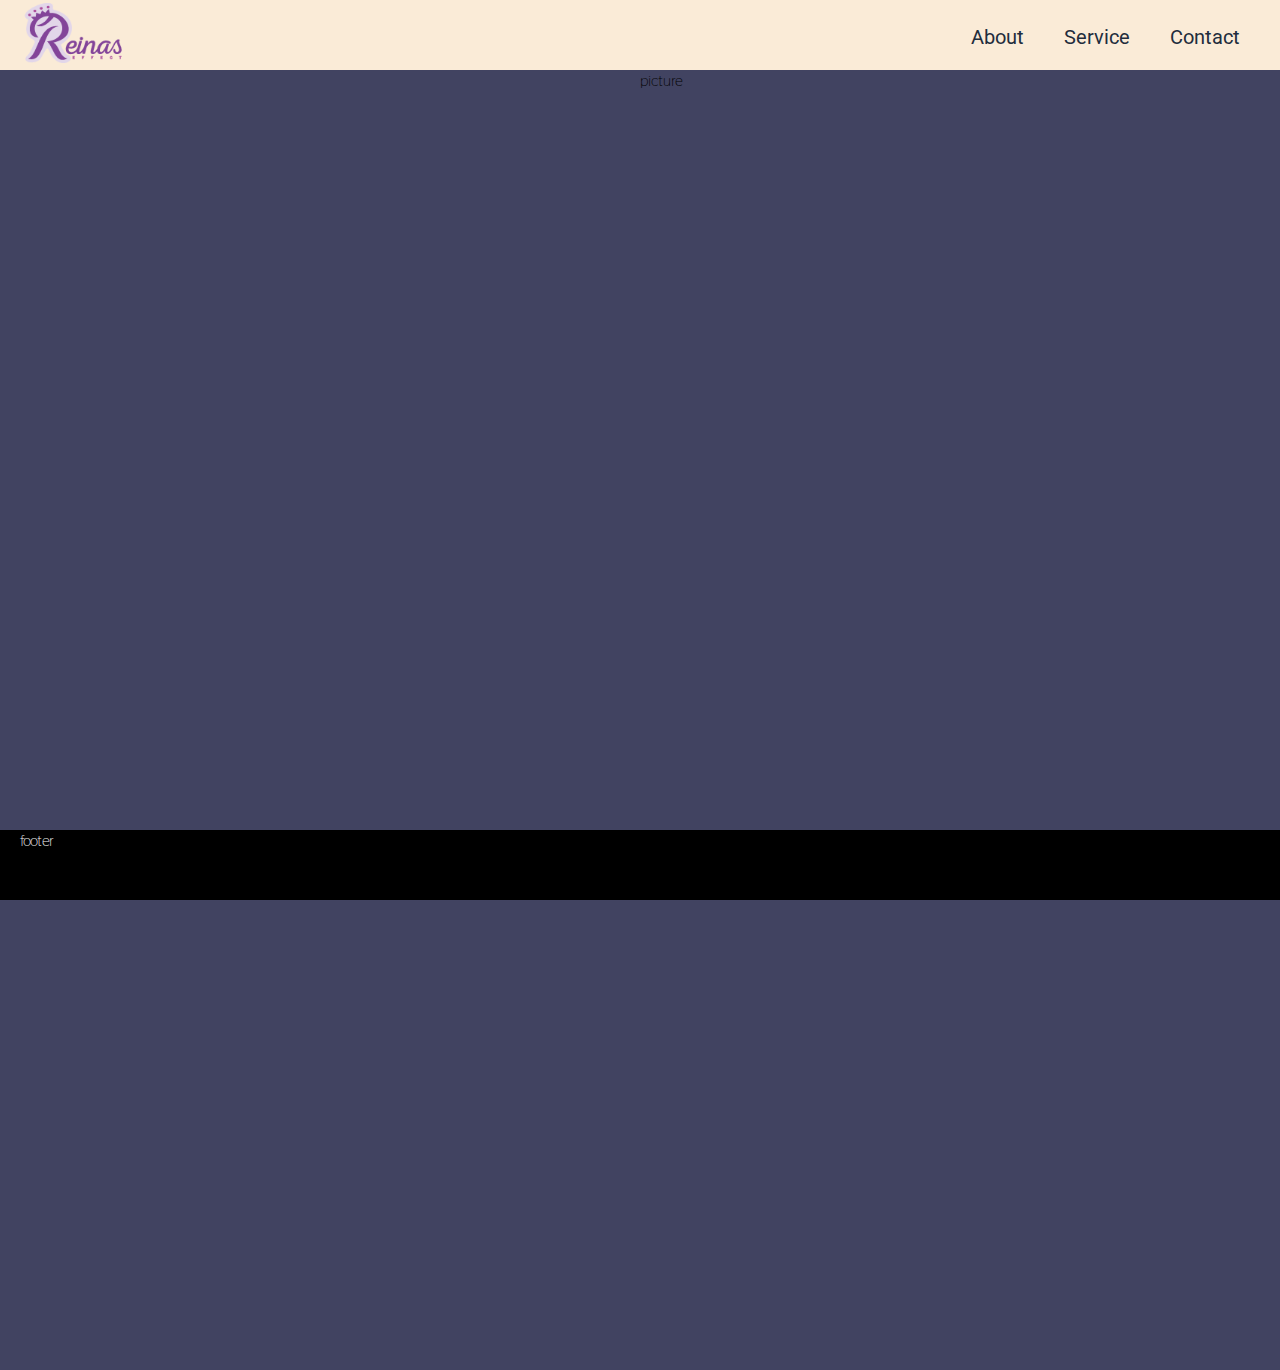
<file: index2.html>
<!DOCTYPE html>
<html lang="en">
<head>
  <meta charset="UTF-8">
  <meta name="viewport" content="width=device-width, initial-scale=1.0">
  <meta http-equiv="X-UA-Compatible" content="ie=edge">
  <link href="https://fonts.googleapis.com/css?family=Thasadith:400,700|Roboto" rel="stylesheet">
  <link rel="stylesheet" href="https://use.fontawesome.com/releases/v5.6.3/css/all.css" integrity="sha384-UHRtZLI+pbxtHCWp1t77Bi1L4ZtiqrqD80Kn4Z8NTSRyMA2Fd33n5dQ8lWUE00s/" crossorigin="anonymous">
  <title>Document</title>
  <style>
    *{
      box-sizing: border-box;
      margin: 0;
    }

    body {
      display: flex;
      flex-direction: column;
      margin: 0;
      background-color: #414361;
      min-height: 100vh;
      font-family: "Thasadith", sans-serif;
    }

    footer {
      flex-basis: 70px;
      background-color: black;
      color: whitesmoke;
      position: fixed;
      bottom: 0;
      width: 100%;
      height: 70px;
    }

    header {
      background-color: antiquewhite;
      display: flex;
      align-items: center;
      justify-content: space-between;
    }
    header, footer {
      padding: 0 20px;
    }
    main {
      display: flex;
      flex-grow: 1;
    }
    section {
      flex-basis: 40%;
      flex: 1 1;
      overflow: scroll;
      display: flex;
      flex-direction: column;
    }
    aside {
      flex-basis: 60%;
      flex: 1 1;
    }
    nav {
      height: 70px;
      display: flex;
    }
    nav .menu {
      /* height: 70px; */
      padding: 20px;
      font-size: 20px;
      font-weight: 400px;
      border-top: solid 4px transparent;
      transition: border-top 1s 
    }
    nav a {
      /* height: 70px; */
      text-decoration: none;
      font-family: 'Roboto', sans-serif;
      color: #1f2d3d
    }
    nav .menu:hover {
      border-top: 4px solid #000;
      /* padding: 15px */
    }

    .about-section, .service-section, .contact-section {
      height: 100%;
      flex-shrink: 0;
      padding: 75px 20px 0;
    }
    .about-section h3, .service-section h3, .contact-section  h3 {
      font-size: 20px !important;
    }
    .about-section p, .service-section p, .contact-section  p {
      font-size: 30px
    }
    .about-section {
      background-color: #FFA9E7;
      color: #1f2d3d;
    }
    .service-section {
      background-color: #FF84E8;
      color: #1f2d3d
    }
    .service-section .item-wrapper {
      padding-top: 35px;
    }
    .service-section .items {
      font-size: 35px;
    }
    .contact-section {
      background-color: #7F2CCB;
      color: #fff;
    }
    .contact-section p {
      opacity: 0.7;
    }
    .scrollLink {
      opacity: 0;
      margin-top: 100px;
      animation: 1s slidefade 1s forwards;
    }
    .logo img {
      height: 60px;
    }
    #scroll {
    position:fixed;
    right:10px;
    bottom:10px;
    cursor:pointer;
    width:50px;
    height:50px;
    background-color:#3498db;
    text-indent:-9999px;
    display:none;
    -webkit-border-radius:60px;
    -moz-border-radius:60px;
    border-radius:60px
}
#scroll span {
    position:absolute;
    top:50%;
    left:50%;
    margin-left:-8px;
    margin-top:-12px;
    height:0;
    width:0;
    border:8px solid transparent;
    border-bottom-color:#ffffff;
}
#scroll:hover {
    background-color:#e74c3c;
    opacity:1;filter:"alpha(opacity=100)";
    -ms-filter:"alpha(opacity=100)";
}

    @keyframes slidefade {
      100% {
        opacity: 1;
        margin: 0;
      }
    }
    @media all and (max-width: 640px) {
      main {
        flex-direction: column;
        flex-grow: unset;
        flex-basis: 800px;
      }
      aside {
        order: -1;
      }
      footer {
        background-color: black;
        color: whitesmoke;
        position: fixed;
        bottom: 0;
        width: 100%;
        height: 70px;
      }
      section {
        display: flex;
        flex-direction: column;
      }
      .about-section, .service-section, .contact-section {
      flex: 1 1;
    }
    }
  </style>
</head>
<body>
  <header id="top">
      <div class="logo">
          <img src="img/Reinas-effect-homepage-logo.png" alt="">
        </div>
        <nav>
          <div class="menu"><a href="#about">About</a></div>
          <div class="menu"><a href="#service">Service</a></div>
          <div class="menu"><a href="#contact">Contact</a></div>
        </nav>
  </header>
  <main>
    <section class="left-section">
        <div id="about" class="about-section scrollLink">
            <h3>Hi there!</h3>
            <p>
              My name is Anele Queen. I run a mobile hair styling brand called <strong>REINA'S EFFECT</strong>.
              "Reina" is spanish word for "queen" and I believe every woman's hair should be stylishly groomed to 
              compliment her crown.</p>
  
              <p>
                  At Reina's Effect, we provide tailored services to queens at their comfort zone.
                  We are mobile hair professionals with one mission; to make every woman experience 
                  the glamourous queen effect.
              </p>
        </div>
        <div id="service" class="service-section scrollLink">
            <h1></h1>
          <div class="item-wrapper"> 


              <div class="items">Weave Installation</div>
              <div class="items"> Female Hair Cut</div>
              <div class="items">Bridal Hair Wraps</div>
              <div class="items">Editorial Hair Wraps</div>
              <div class="items">Trainings</div>
          </div>
          
          <a href="#top" id="goTop">Back to top</a>
        </div>
        <div id="contact" class="contact-section scrollLink">
            <h1></h1>
            <p>
              See my work on Instagram <br/>
              <span>
                  <i class="fab fa-instagram"></i>
                  reinas_effect
              </span>
            </p>
            <p>
              Chat me on whatsapp
              <span>
                  <i class="fab fa-whatsapp"></i>
                  +2347038910920
              </span>
              </p>
        </div>
    </section>
    <aside>picture</aside>
  </main>
  <footer>footer</footer>
  <a href="#" id="scroll" style="display: none;">
</body>
<script src="https://ajax.googleapis.com/ajax/libs/jquery/3.3.1/jquery.min.js"></script>
<script src="js/script.js"></script>
<script>
    var slideIndex = 0;
    showSlides();
    
    function showSlides() {
      var i;
      var slides = document.getElementsByClassName("mySlides");
      var dots = document.getElementsByClassName("dot");
      for (i = 0; i < slides.length; i++) {
        slides[i].style.display = "none";  
      }
      slideIndex++;
      if (slideIndex > slides.length) {slideIndex = 1}    
      for (i = 0; i < dots.length; i++) {
        dots[i].className = dots[i].className.replace(" active", "");
      }
      slides[slideIndex-1].style.display = "block";  
      dots[slideIndex-1].className += " active";
      setTimeout(showSlides, 2000); // Change image every 2 seconds
    }
    </script>
</html>
</file>
